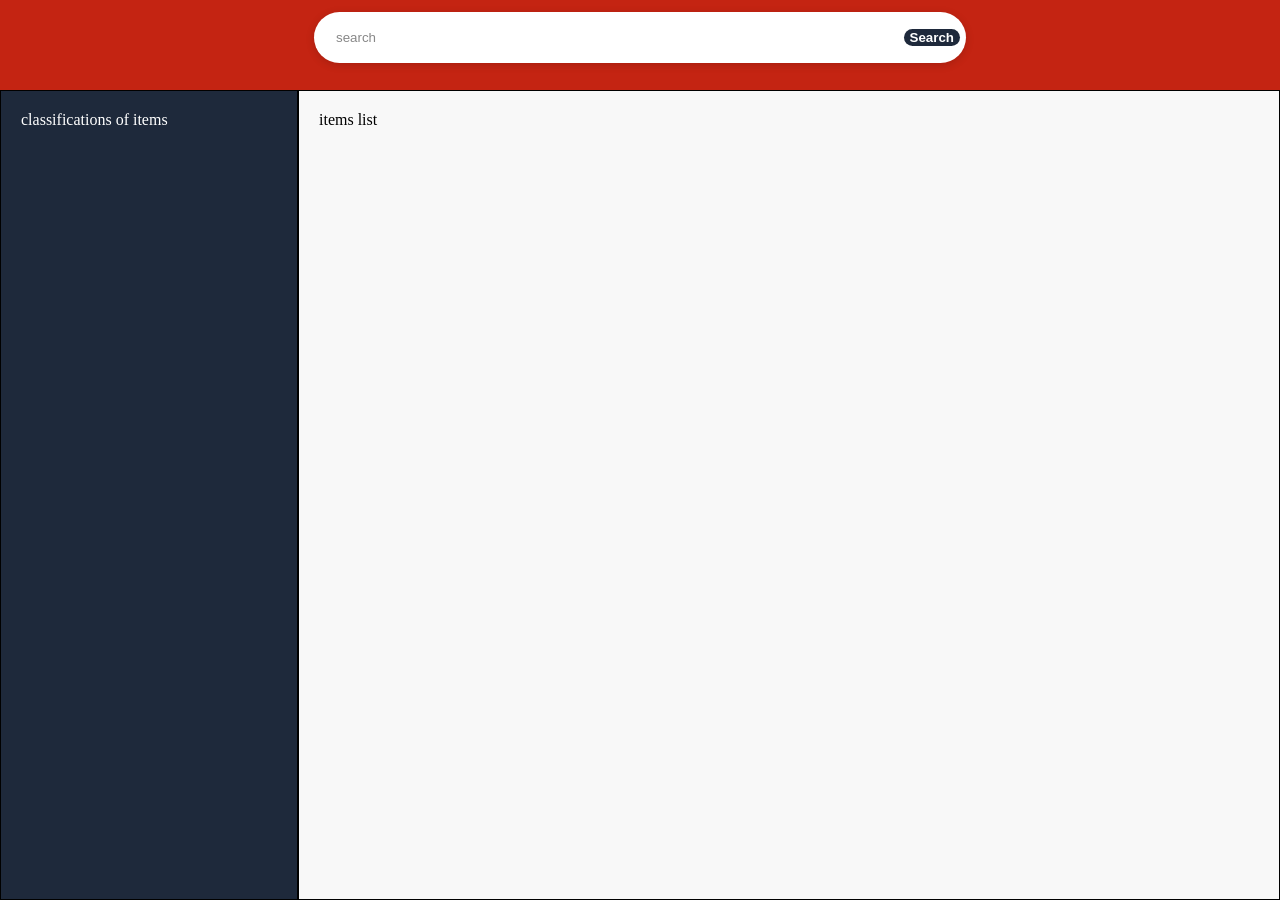
<file: index.html>
<html>
  <head>
	  <link rel= "stylesheet" href="homepage.css">
	  <meta charset="UTF-8">
	  <meta name="viewport" content="width=device-width, initial-scale=1.0">
	  <title>indexpage</title>
  </head>
	<body>
		<header>
			<form>
					<label for="search_items"></label>
					<input name="search_items" id="search_items" type="search" placeholder="search">
					<button type="submit"> Search </button>
			</form>
		</header>
		<main>
			<div id="categories">
				classifications of items
			</div>
			<div id="item_list">			
				items list
			</div>
		</main>
	</body>
</html>
</file>
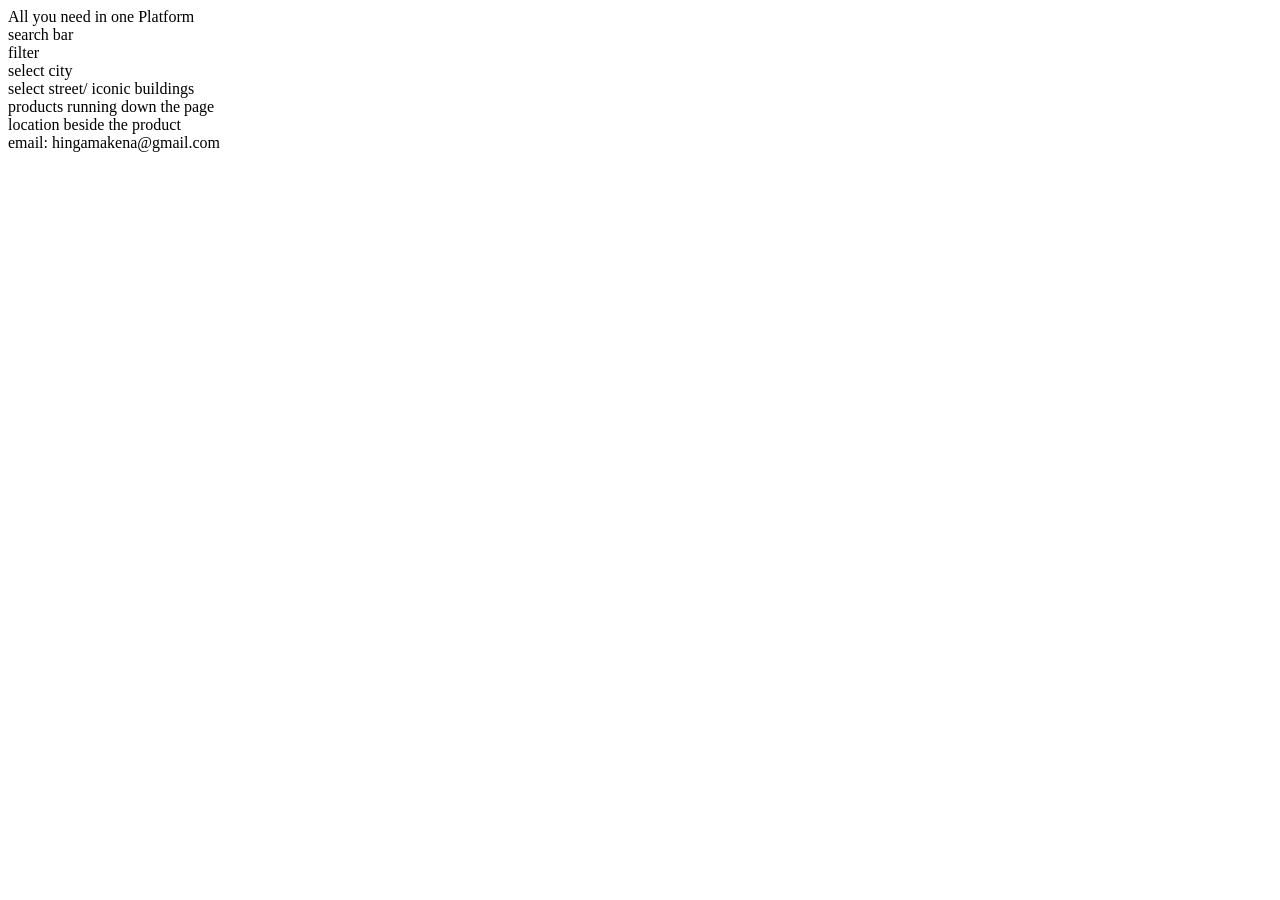
<file: homepage.html>
<html>
  <head>
  </head>
  <main>
    <header>
      All you need in one Platform
    </header>
    <body>
      <div>
      <div>search bar</div> <div>filter</div><div> select city </div><div> select street/ iconic buildings</div>
      </div>
      <div>
        <div>
          products running down the page
        </div>
        <div>
          location beside the product
        </div>
      </div>
    </body>
    <footer>
      email: hingamakena@gmail.com
    </footer>
  </main>
 
</html>
</file>
<file: homepage.css>
html,
body {
	margin: 0;
	width: 100%;
	height: 100%;
}
main {
	height:90%;
	display: flex;
	flex-direction: row;
	flex: 1;
}
header {
	background-color: #C42412;
	display: flex;
	justify-content: center;
	align-items: center;
	height: 10%;
}
header form {
	width: 50%;
	display: flex;
	align-items: center;
	background: white;
	padding: 6px;
	border-radius: 30px;
	box-shadow: 0 2px 8px rgba(0,0,0,0.15);
}
header input{
	flex: 1;
	border: none;
	outline: none;
	padding: 12px 16px;
	border-radius: 30px;
	background: transparent;
}
header input::placeholder {
	color: #888;
}
header button {
	border: none;
	background: #1e293b;
	color: white;
	border-radius: 25px;
	cursor: pointer;
	font-weight: bold;
	transition: background 0.3s ease;
}
header button:hover {
}
div {
	border: 1px solid black;

}
#categories {
	width: 20%;
	background: #1e293B;
	color: white;
	padding: 20px;
}
#item_list {
	flex: 1;
	background: #f8f8f8;
	padding: 20px;
	overflow-y: auto;
}
</file>
